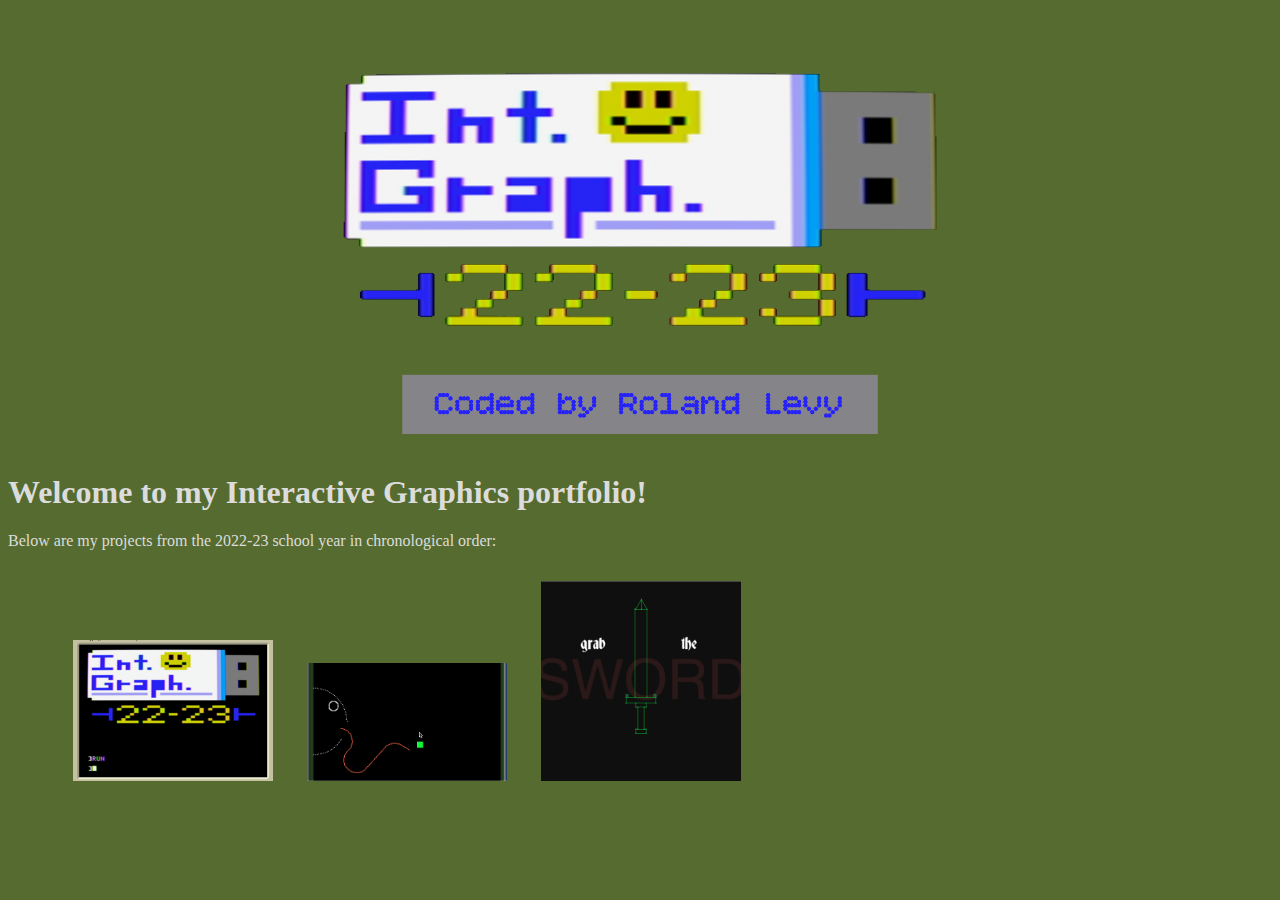
<file: index.html>
<!doctype html>
<html>
  <head>
    <link rel="stylesheet" href="style.css">
    <title>Roland's IntGraph Site</title>
  </head>
  <body>
    <img src="Titleintgraphlogo.png" class="center">
    <h1> Welcome to my Interactive Graphics portfolio! </h1>
    <p> Below are my projects from the 2022-23 school year in chronological order: </p>
    
    <div class="gallery">
      <a href="classlogo.html"><img src="intgraphlogo.png" alt="Screenshot of logo in BASIC emulator"></a>
      <a href="BASICanimation.html"><img src="BASICanimationSC.png" alt="Screenshot of BASIC animation in emulator"></a>
      <a href="3Dwireframe.html"><img src="swordpic.png" alt="Screenshot of 3D wireframe sword in p5.js"></a>
    
<!--     <ul>
      <li> <a href="classlogo.html"> Class Logo Project</a> </li>
      <img src="intgraphlogo.png" alt="Screenshot of logo in BASIC emulator" width="300"> 
      
      <li> <a href="BASICanimation.html"> BASIC Animation Project</a> </li>
      <img src=" width="300">
      
      <li> <a href="3Dwireframe.html"> 3D Wireframe Project</a> </li>
      <img src="swordpic.png" alt="Screenshot of 3D wireframe sword in p5.js" width="300">

      <li> <a href="hopmaster.html"> Gameboy Studio Game </a> </li>
    </ul>
     -->
  </body>
</html>
</file>
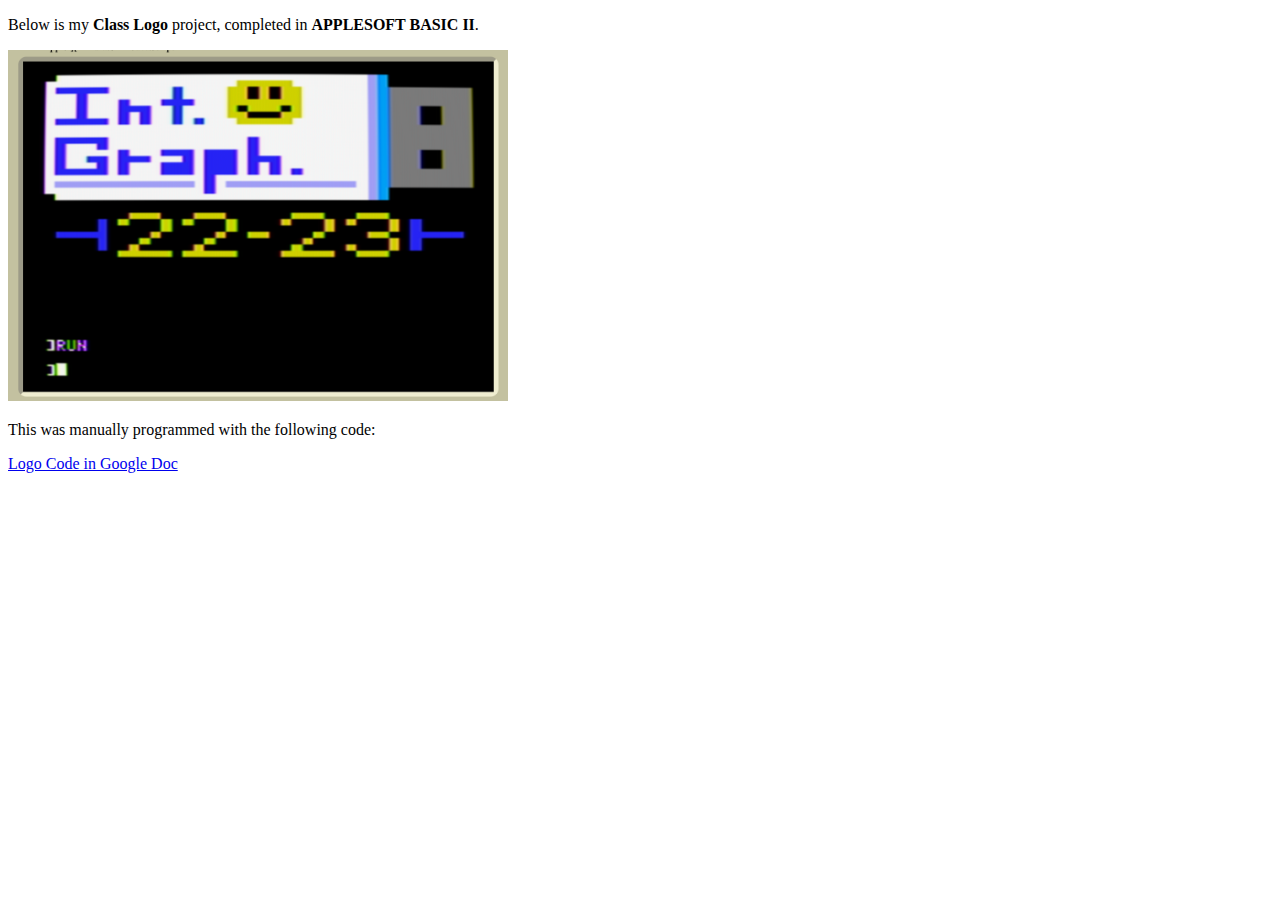
<file: classlogo.html>
<!doctype html>
<html>
  <head>
    <title>Class Logo</title>
  </head>
  <body>
    <p>Below is my <strong>Class Logo</strong> project, completed in <strong>APPLESOFT BASIC II</strong>.</p>
    
    <img src="intgraphlogo.png" alt="Screenshot of logo in emulator" width="500"> 
    
    <p> This was manually programmed with the following code:
    </p> <a href="https://docs.google.com/document/d/1Y7vc0MtRw8fhIc3V1Zu5RTQDr0IupoEEMyQVm0MVM0w/edit?usp=sharing"> Logo Code in Google Doc </a>
  </body>
</html>
</file>
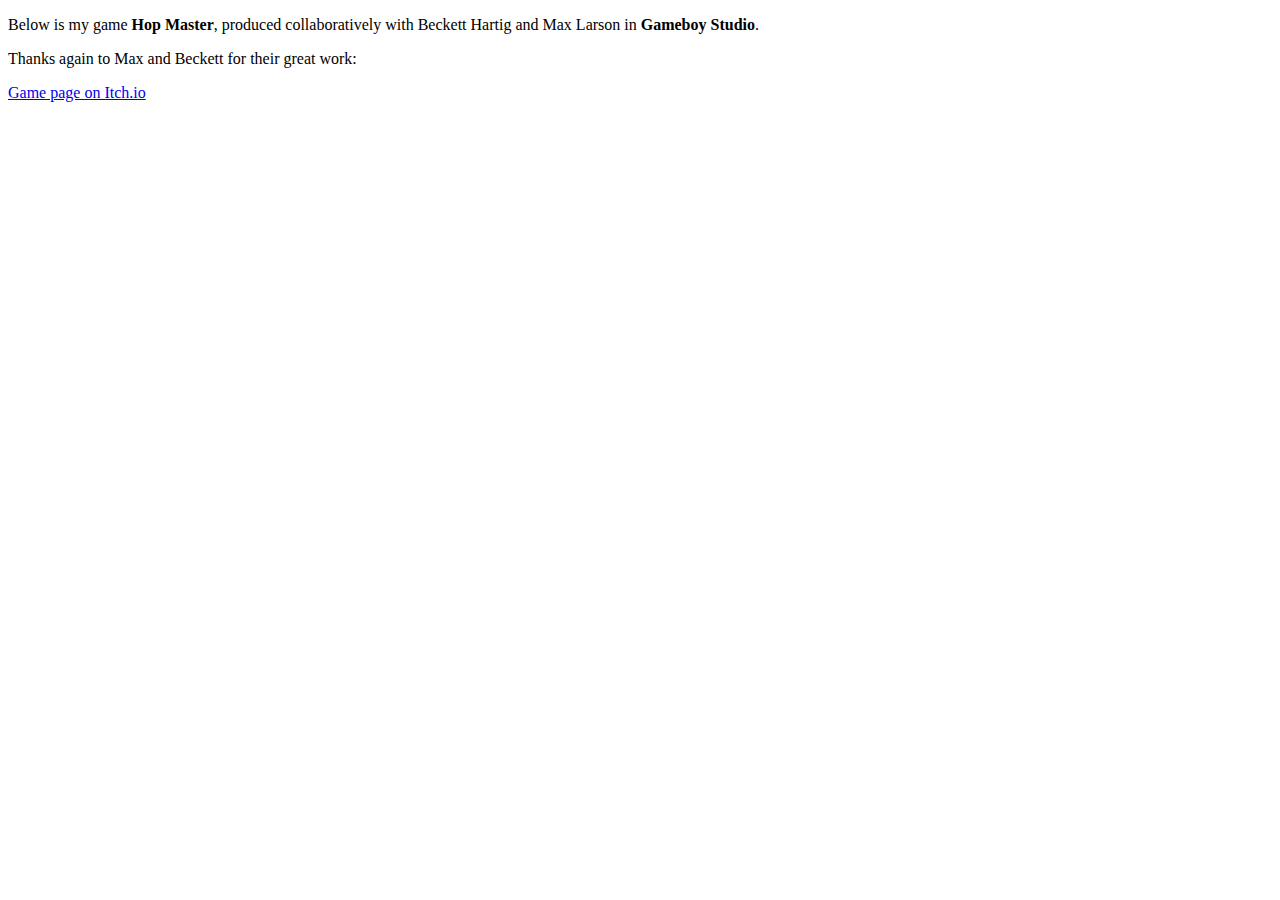
<file: hopmaster.html>
<!doctype html>
<html>
  <head>
    <title>Gameboy Game</title>
  </head>
  <body>
    <p>Below is my game <strong>Hop Master</strong>, produced collaboratively with Beckett Hartig and Max Larson in <strong>Gameboy Studio</strong>.</p>
    
    
    <p> Thanks again to Max and Beckett for their great work:
    </p> <a href="https://beckfast.itch.io/hop-master"> Game page on Itch.io </a>
  </body>
</html>
</file>
<file: style.css>
html { 
  background-color: DarkOliveGreen;
} 

.gallery {
  margin: 10px 50px;
}
.gallery img {
  transition: 1s;
  padding: 15px;
  width: 200px;
}
.gallery img:hover {
  filter: grayscale(100%);
  filter: contrast(50%);
  transform: scale(1.05);
  border-style: solid;
  border-width: 6px;
  border-color: #dcdcdc;
}
.center {
  display: block;
  margin-left: auto;
  margin-right: auto;
  width: 50%;
}
  

body { color: #dcdcdc;
}
</file>
